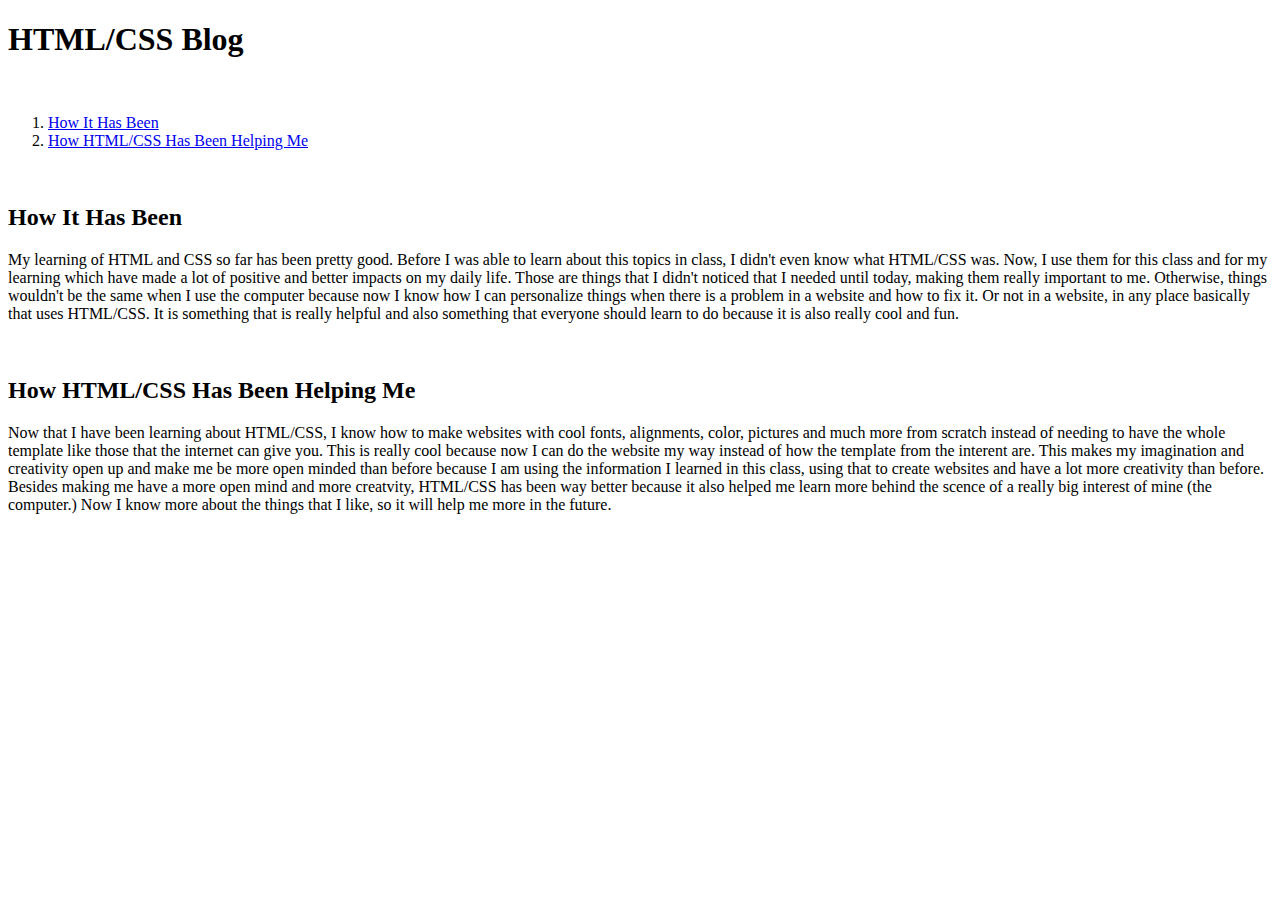
<file: blog.html>
<!DOCTYPE html>
<html>
  <head>
    <meta charset="utf-8">
    <meta name="viewport" content="width=device-width">
    <title>repl.it</title>
    <link href="style.css" rel="stylesheet" type="text/css" />
  </head>
  <body>
    <h1>HTML/CSS Blog</h1>
    <br>
    <ol>
            <li><a href="#how">How It Has Been</a></li>
            <li><a href='#help'>How HTML/CSS Has Been Helping Me</a></li>
        </ol>
        <br>
    <h2 id="how">How It Has Been</h2>
<p>
  My learning of HTML and CSS so far has been pretty good. Before I was able to learn about this topics in class, I didn't even know what HTML/CSS was. Now, I use them for this class and for my learning which have made a lot of positive and better impacts on my daily life. Those are things that I didn't noticed that I needed until today, making them really important to me. Otherwise, things wouldn't be the same when I use the computer because now I know how I can personalize things when there is a problem in a website and how to fix it. Or not in a website, in any place basically that uses HTML/CSS. It is something that is really helpful and also something that everyone should learn to do because it is also really cool and fun.
  </p>
  <br>
<h2 id="help">How HTML/CSS Has Been Helping Me</h2>
  <p>
    Now that I have been learning about HTML/CSS, I know how to make websites with cool fonts, alignments, color, pictures and much more from scratch instead of needing to have the whole template like those that the internet can give you. This is really cool because now I can do the website my way instead of how the template from the interent are. This makes my imagination and creativity open up and make me be more open minded than before because I am using the information I learned in this class, using that to create websites and have a lot more creativity than before. Besides making me have a more open mind and more creatvity, HTML/CSS has been way better because it also helped me learn more behind the scence of a really big interest of mine (the computer.) Now I know more about the things that I like, so it will help me more in the future.
  </p>
  <!- - The text property that I investigated was shadows. I used it on the headings of my paragraphs and for the title of the website. - -!>


  </body>
</html>
</file>
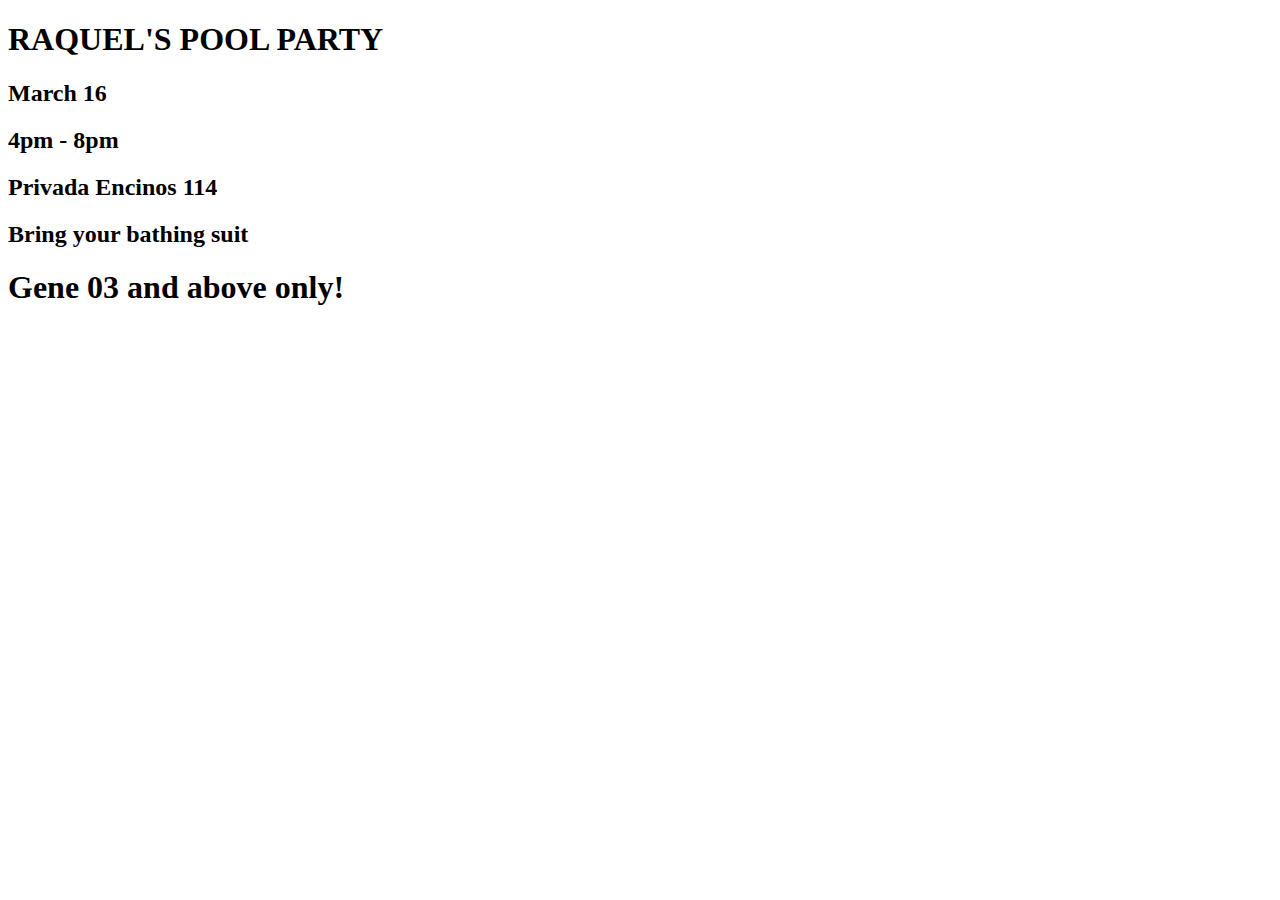
<file: event.html>
<!DOCTYPE html>
<html>
  <head>
    <meta charset="utf-8">
    <meta name="viewport" content="width=device-width">
    <title>repl.it</title>
    <link href="style.css" rel="stylesheet" type="text/css" />
  </head>
  <body>
<h1> RAQUEL'S POOL PARTY </h1>
<h2> March 16 
<h2> 4pm - 8pm </h2>
<h2> Privada Encinos 114 </h2>
<h2> Bring your bathing suit </h2>
<h1 id='rojo'> Gene 03 and above only! </h1>
  </body>
</html>
</file>
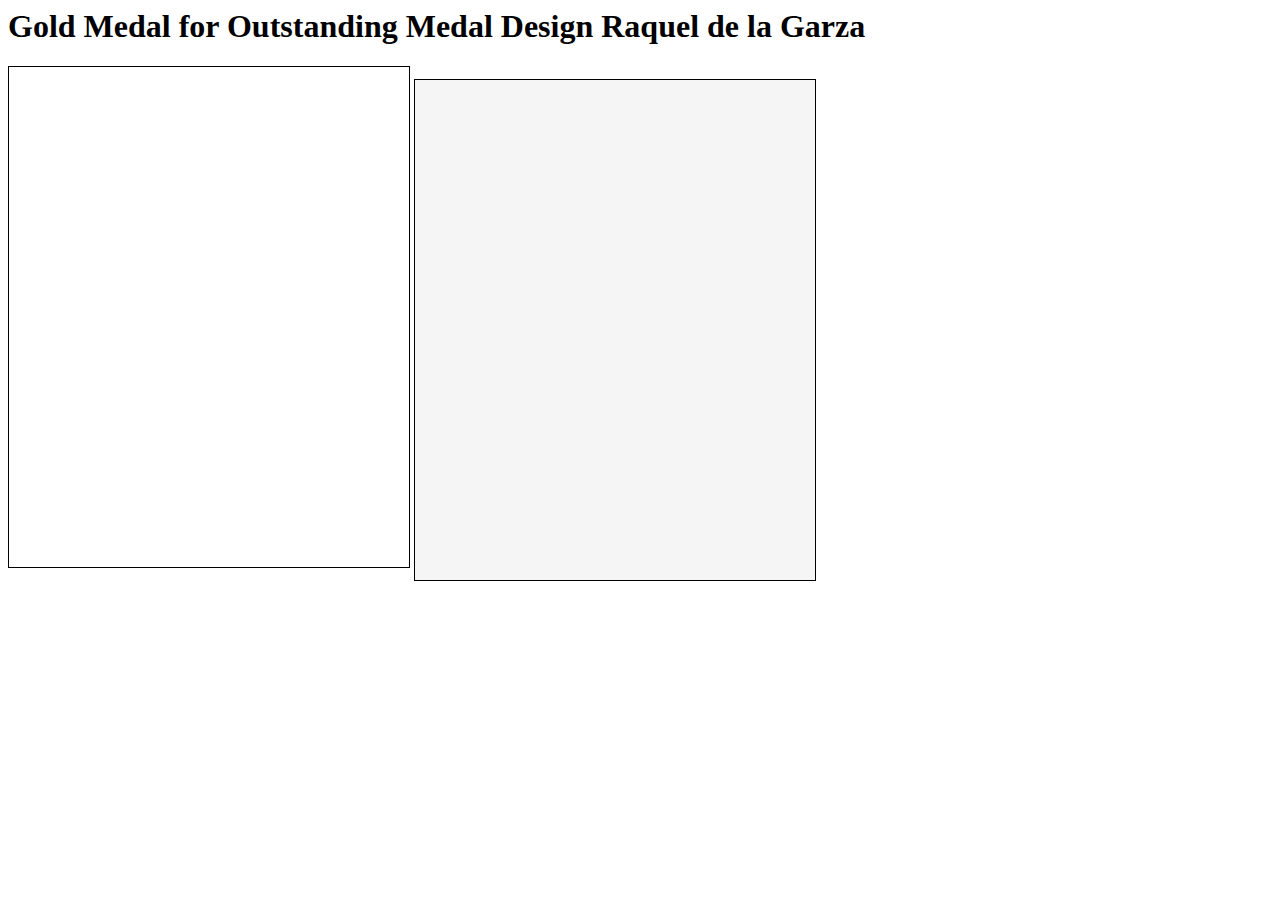
<file: goldmedal.html>
<html>
<head>
<title>Gold Medal for Outstanding Medal Design Raquel de la Garza</title>

<script src="https://ajax.googleapis.com/ajax/libs/jquery/2.1.4/jquery.min.js"></script>

<script type="text/javascript" src="https://static.codehs.com/gulp/ec071a764d83f34910ba21fab0b0f0cc20293542/chs-js-lib/chs.js"></script>


<style>
canvas {
    border: 1px solid black;
    display: inline-block;
    vertical-align: top;
}

pre {
    border: 1px solid black;
    display: inline-block;
    width: 400px;
    height: 500px;
    background-color: #F5F5F5;
}
</style>

</head>

<body>
<h1>Gold Medal for Outstanding Medal Design Raquel de la Garza</h1>



<canvas
width="400"
height="500"
class="codehs-editor-canvas"></canvas>
<pre id="console"></pre>

<script>
window.onload = function() {

    function start(){
    var circle = new Circle (46.25);
    circle.setPosition(50,240);
    var gold = new Color(225,223,50);
    circle.setColor(gold);
    add(circle);
    
    var circle = new Circle (46.25);
    circle.setPosition(205,240);
    var silver = new Color(192,192,192);
    circle.setColor(silver);
    add(circle);
    
    var circle = new Circle (46.25);
    circle.setPosition(350,240);
    var bronze = new Color(205, 127, 50);
    circle.setColor(bronze);
    add(circle);
    
    var rect = new Rectangle(30, 150);
	rect.setPosition(35, 50);
	var aqua = new Color(0,255,255);
	rect.setColor(aqua);
	add(rect);
	
	var rect = new Rectangle(30, 150);
	rect.setPosition(190, 50);
	var aqua = new Color(0,255,255);
	rect.setColor(aqua);
	add(rect);
	
	var rect = new Rectangle(30, 150);
	rect.setPosition(335, 50);
	var aqua = new Color(0,255,255);
	rect.setColor(aqua);
	add(rect);
}


    if (typeof start === 'function') {
        start();
    }
};
</script>

</body>
</html>
</file>
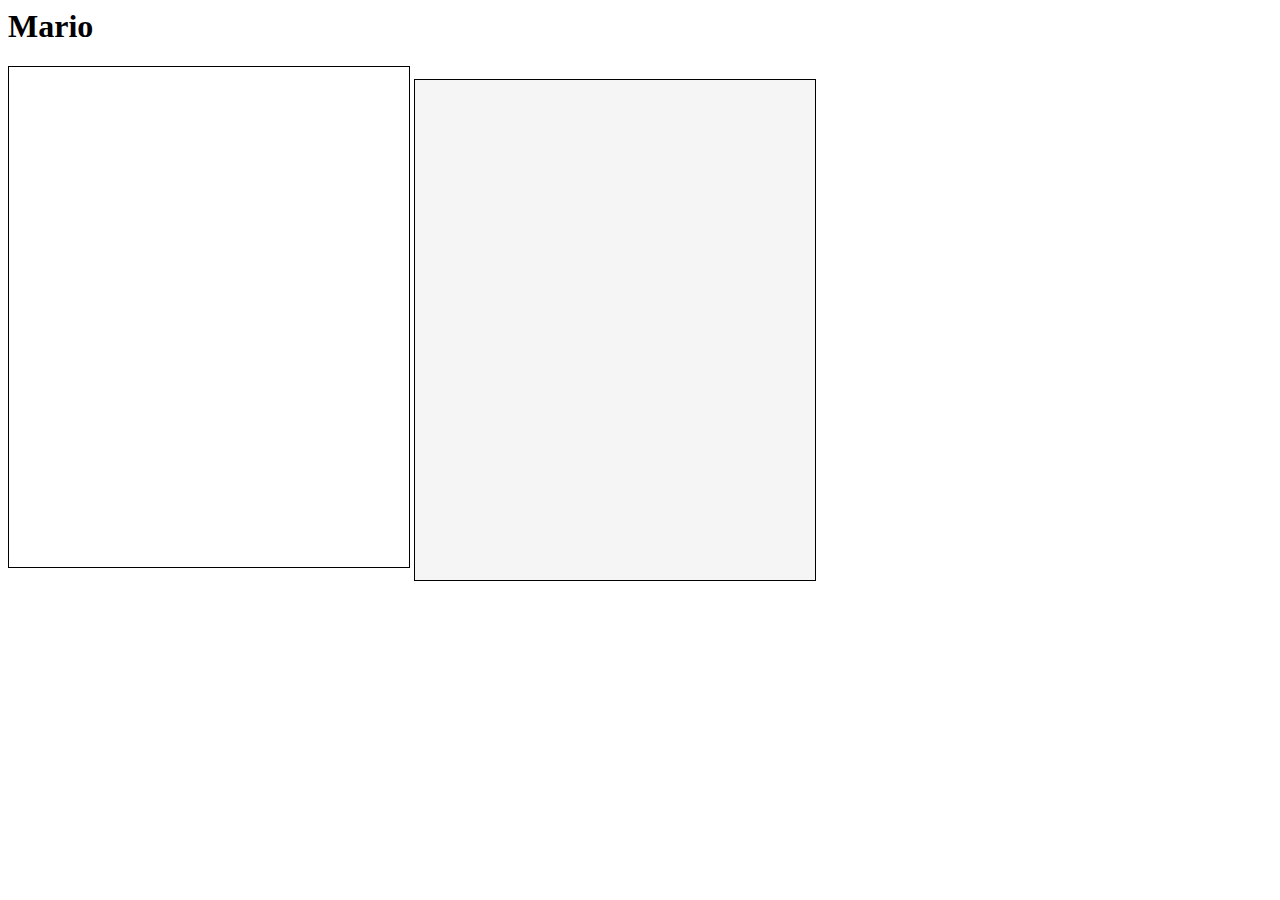
<file: mario.html>
<html>
<head>
<title>Mario</title>

<script src="https://ajax.googleapis.com/ajax/libs/jquery/2.1.4/jquery.min.js"></script>

<script type="text/javascript" src="https://static.codehs.com/gulp/ec071a764d83f34910ba21fab0b0f0cc20293542/chs-js-lib/chs.js"></script>


<style>
canvas {
    border: 1px solid black;
    display: inline-block;
    vertical-align: top;
}

pre {
    border: 1px solid black;
    display: inline-block;
    width: 400px;
    height: 500px;
    background-color: #F5F5F5;
}
</style>

</head>

<body>
<h1>Mario</h1>



<canvas
width="400"
height="500"
class="codehs-editor-canvas"></canvas>
<pre id="console"></pre>

<script>
window.onload = function() {

    function start(){
    //validate input
    do
    {
        var height = readInt("height: ");
    }
        while(height < 0 || height > 13);
        
        for(var row = 1; row <= height; row++)
        {
        for(var spaces = height - row; spaces > 0; spaces--){
            print(" ");
        }
        for(var hash = height - row; hash < height; hash++){
            print("#");
        }
           
            println("#");
            
        }
        for(var spaces = height - row; spaces > 0; spaces--){
            print(" ");
        }
        for(var hash = height - row; hash < height; hash++){
            print("#");
        }
        
}


    if (typeof start === 'function') {
        start();
    }
};
</script>

</body>
</html>
</file>
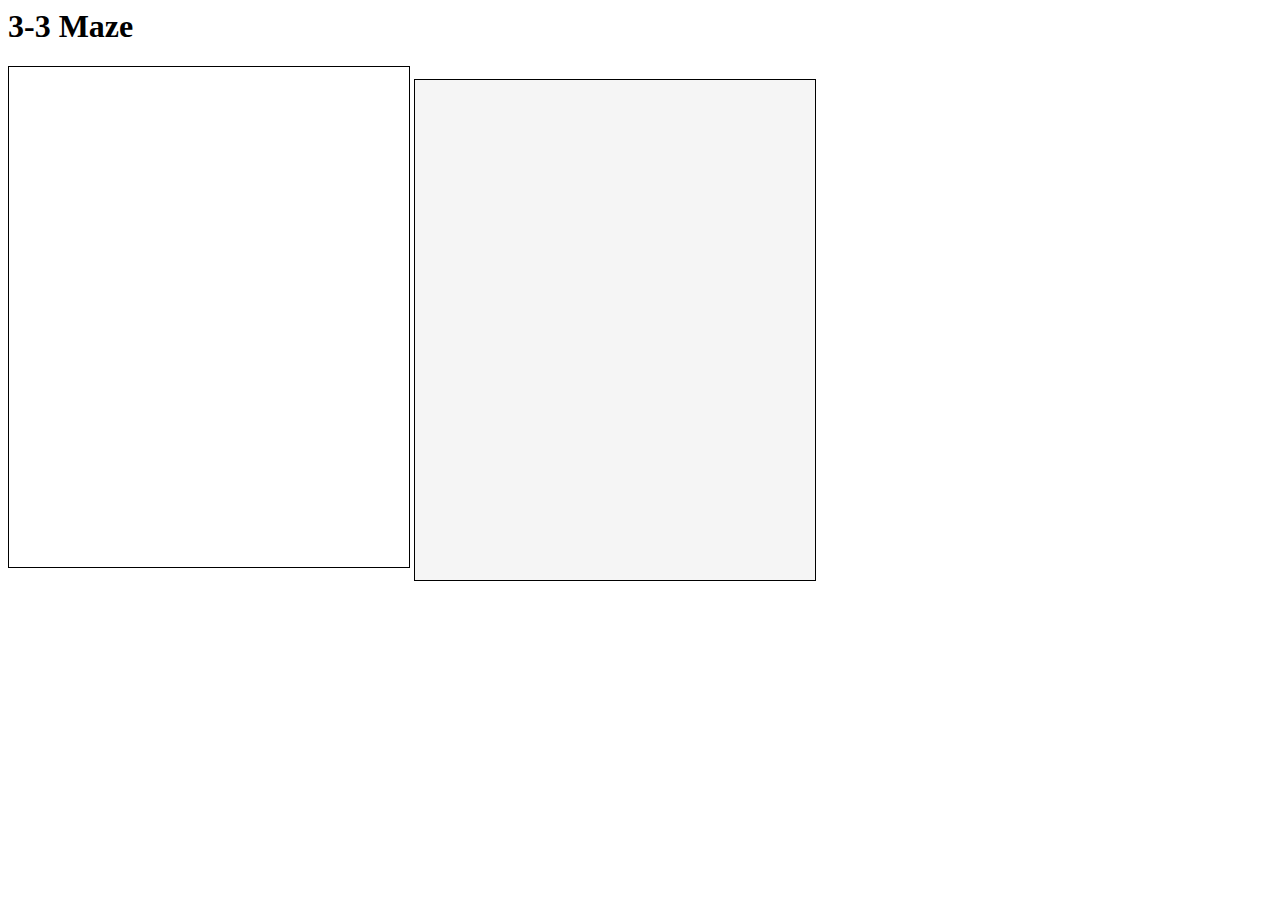
<file: maze.html>
<html>
<head>
<title>3-3 Maze</title>

<script src="https://ajax.googleapis.com/ajax/libs/jquery/2.1.4/jquery.min.js"></script>

<script type="text/javascript" src="https://static.codehs.com/gulp/ec071a764d83f34910ba21fab0b0f0cc20293542/chs-js-lib/chs.js"></script>


<style>
canvas {
    border: 1px solid black;
    display: inline-block;
    vertical-align: top;
}

pre {
    border: 1px solid black;
    display: inline-block;
    width: 400px;
    height: 500px;
    background-color: #F5F5F5;
}
</style>

</head>

<body>
<h1>3-3 Maze</h1>



<canvas
width="400"
height="500"
class="codehs-editor-canvas"></canvas>
<pre id="console"></pre>

<script>
window.onload = function() {

    function DrawMaze(x, y, color){
    var background = new Rectangle(getWidth(), getHeight());
    background.setColor(color);
    background.setPosition(0, 0);
    add(background);
}

function start(){
    DrawMaze (0, 0, Color.black);
     var centerX = getWidth()/2;
    var centerY = getHeight()/2;
    drawGhost(centerX, centerY, Color.red);
    drawGhost(100,240, Color.green);
    drawGhost(300, 100, Color.cyan);
    drawGhost(40, 100, Color.orange);
    drawGhost(170, 100, Color.yellow);
    
    drawPacman(50, 0, 90, 0);
    dot(Color.black, 245, 380);
    dot(Color.yellow, 300, 400);
    dot(Color.yellow, 340, 400);
    dot(Color.yellow, 380, 400);
}

function drawGhost(centerX, centerY, color){
    var rectangle = new Rectangle (60, 40);
    rectangle.setColor(color);
    rectangle.setPosition(centerX, centerY);
    add(rectangle);
    
    var circle = new Circle(30);
	circle.setColor(color);
	circle.setPosition(centerX+30, centerY);
	add(circle);
	
	var eye3 = new Circle(10);
	eye3.setColor(Color.white);
	eye3.setPosition(centerX+20, centerY);
	add(eye3);
	
	var eye2 = new Circle(10);
	eye2.setColor(Color.white);
	eye2.setPosition(centerX+45, centerY);
	add(eye2);
	
	var pupil1 = new Circle(5);
	pupil1.setColor(Color.blue);
	pupil1.setPosition(centerX+24, centerY);
	add(pupil1);
	
	var pupil2 = new Circle(5);
	pupil2.setColor(Color.blue);
	pupil2.setPosition(centerX+49, centerY);
	add(pupil2);
	
	
	var piernitas = new Circle(12);
	piernitas.setColor(color);
	piernitas.setPosition(centerX+48, centerY+43);
	add(piernitas);
	
	var piernitas2 = new Circle(12);
	piernitas2.setColor(color);
	piernitas2.setPosition(centerX+30, centerY+43);
	add(piernitas2);
	
	var piernitas3 = new Circle(12);
	piernitas3.setColor(color);
	piernitas3.setPosition(centerX+12, centerY+43);
	add(piernitas3);
	
    }
    
    function dot(color, x, y){
    var dot = new Circle(8);
    dot.setColor(color);
    dot.setPosition(x,y);
    add(dot);
}

function drawPacman(radius, start, end, unit){
    var drawPacman = new Arc(60, 180, 90, 0);
    drawPacman.setPosition(250, 400);
    drawPacman.setColor(Color.yellow);
    drawPacman.setRotation(130);
    add(drawPacman);
}


    if (typeof start === 'function') {
        start();
    }
};
</script>

</body>
</html>
</file>
<file: style.css>
.travel{
  text-align: right
}
</file>
